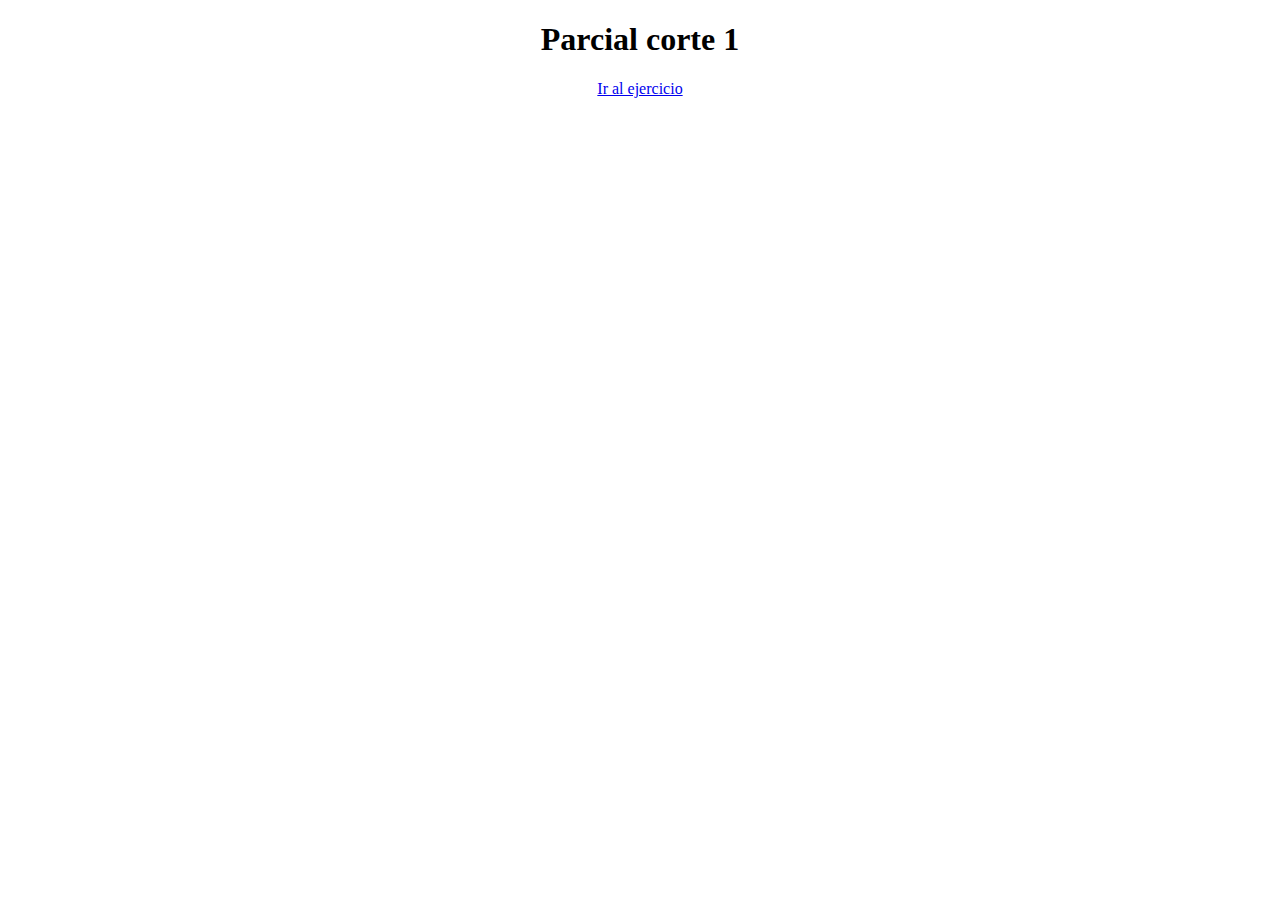
<file: index.html>
<!DOCTYPE html>
<html lang="en">
<head>
    <meta charset="UTF-8">
    <meta http-equiv="X-UA-Compatible" content="IE=edge">
    <meta name="viewport" content="width=device-width, initial-scale=1.0">
    <title>Document</title>
</head>
<body>
        
        <center> <h1>Parcial corte 1</h1>
            <a href="/html/parcial.html">Ir al ejercicio </a></center>
       


</body>
</html>
</file>
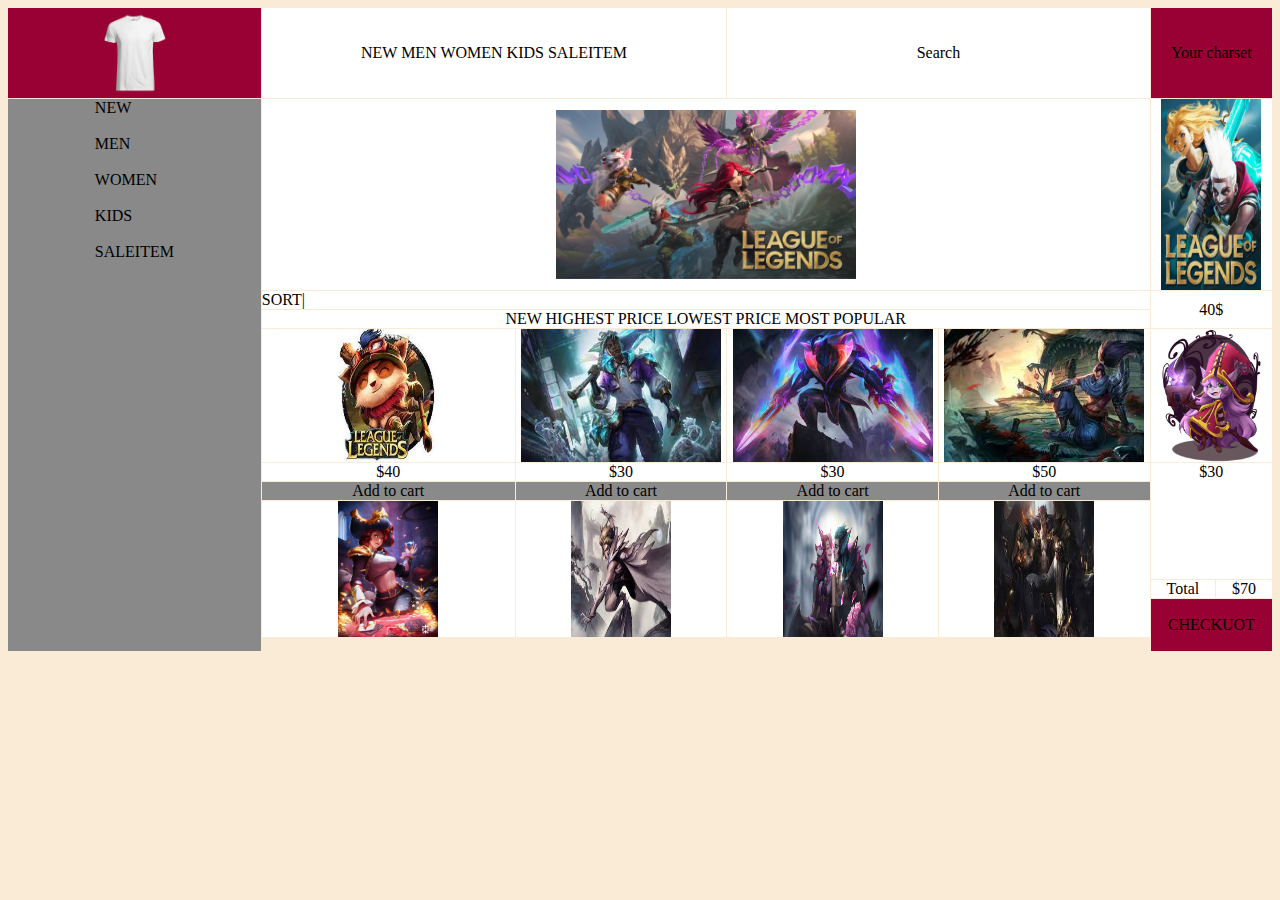
<file: html/parcial.html>
<!DOCTYPE html>
<html lang="en">
<head>
    <meta charset="UTF-8">
    <meta http-equiv="X-UA-Compatible" content="IE=edge">
    <meta name="viewport" content="width=device-width, initial-scale=1.0">
    <title>Document</title>
    <link rel="stylesheet" href="../css/estilo.css">
</head>
<body>
    <div class="gridContenedor">
        <giv class="columna1"><img src="../recursos/imagenes/sueter.png" width="80px"></giv>
        <giv class="columna2"> NEW MEN WOMEN KIDS SALEITEM </giv>
        <giv class="columna3">Search</giv>
        <giv class="columna4">Your charset</giv>
        <giv class="columna5"> NEW <br><br> MEN <br><br> WOMEN <br><br> KIDS <br><br> SALEITEM</giv>
        <div class="columna6"><img src="../recursos/imagenes/UNYVC3MXWBCDZB63W6NLY4XG4U.jpg" width="300px" > </div>
        <div class="columna7"><img src="../recursos/imagenes/Poster_League_of_legends_2019.webp" width="100px"> </div>

        <div class="columna8">SORT| </div>
        <div class="columna9"> 40$</div>
        <div class="columna91">NEW HIGHEST PRICE LOWEST PRICE MOST POPULAR </div>
        <div class="columna10"> <img src="../recursos/imagenes/teemo.jpeg" width="100px"></div>
        <div class="columna11"> <img src="../recursos/imagenes/ekko.jpeg" width="200px"></div>
        <div class="columna12"> <img src="../recursos/imagenes/zed.jpeg" width="200px"></div>
        <div class="columna13"><img src="../recursos/imagenes/yasuo.jpeg" width="200px"></div>
        <div class="columna14"> <img src="../recursos/imagenes/luluchan.jpg"  width="100px"></div>
        <div class="columna15"> $40</div>
        <div class="columna16"> $30</div>
        <div class="columna17"> $30</div>
        <div class="columna18"> $50</div>
        <div class="columna19"> $30</div>
        <div class="columna20">Add to cart</div>
        <div class="columna21">Add to cart</div>
        <div class="columna22">Add to cart</div>
        <div class="columna23">Add to cart</div>
        <div class="columna24"><img src="../recursos/imagenes/miss.jpg" width="100px"> </div>
        <div class="columna25"> <img src="../recursos/imagenes/rakan.jpeg" width="100px"></div>
        <div class="columna26"> <img src="../recursos/imagenes/xayah.jpg"  width="100px"></div>
        <div class="columna27"> <img src="../recursos/imagenes/sett.jpeg" width="100px"></div>
        <div class="columna28">Total</div>
        <div class="columna29">$70</div>
        <div class="columna30">CHECKUOT</div>
    </div>


    
</body>
</html>
</file>
<file: css/estilo.css>
body{
    background-color: antiquewhite;
}


.gridContenedor{

    display: grid;
    grid-template-columns: 20% 20% auto auto ;
    gap: 1px;
    grid-template-rows: 90px 90px 100px auto;

}


.columna1{
    display: flex;
    background-color: #990134 ;
    grid-column: 1/2;
    align-items: center;
    justify-content: center;
}
.columna2{
    display: flex;

    background-color:  white;
    grid-column: 2/4 ;
    align-items: center;
    justify-content: center;
}
.columna3{
    display: flex;
    background-color: white ;
    grid-column: 4/6;
    align-items: center;
    justify-content: center;
}
.columna4{
    display: flex;
    background-color: #990134 ;
    grid-column: 6/8;
    align-items: center;
    justify-content: center;
    
}
.columna5{
    display: flex;
    background-color: #898989 ;
    grid-column: 1/2  ;
    grid-row: 2/20;
    justify-content: center;
    
}
.columna6{
    display: flex;
    background-color:white ;
    grid-column: 2/6  ;
    grid-row: 2/4;
    justify-content: center;
    align-items: center;

}
.columna7{
    display: flex;
    background-color: white ;
    grid-column: 6/8  ;
    grid-row: 2/4;
    justify-content: center;
}
.columna8{

    background-color: white ;
    grid-column: 2/6  ;
    grid-row: 4/7;
}
.columna9{
    display: flex;
    background-color: white ;
    grid-column: 6/8  ;
    grid-row: 4/8;
    justify-content: center;
    align-items: center;
}
.columna91{
    display: flex;
    background-color: white ;
    grid-column: 2/6  ;
    grid-row: 7/8;
    justify-content: center;
}
.columna10{
    display: flex;
    background-color:  white;
    grid-column: 2/3 ;
    grid-row: 8/10 ; 
    justify-content: center;
}
.columna11{
    display: flex;
    background-color:  white;
    grid-column: 3/4 ;
    grid-row: 8/10 ; 
    justify-content: center;
}
.columna12{
    display: flex;
    background-color:  white;
    grid-column: 4/5 ;
    grid-row: 8/10 ; 
    justify-content: center;
}
.columna13{
    display: flex;
    background-color:  white;
    grid-column: 5/6 ;
    grid-row: 8/10 ; 
    justify-content: center;
}
.columna14{
    display: flex;
    background-color:  white;
    grid-column: 6/8 ;
    grid-row: 8/10 ; 
    justify-content: center;
}
.columna15{
    display: flex;
    background-color:  white;
    grid-column: 2/3 ;
    grid-row: 10/11 ; 
    justify-content: center;
}
.columna16{
    display: flex;
    background-color:  white;
    grid-column: 3/4 ;
    grid-row: 10/11 ; 
    justify-content: center;
}
.columna17{
    display: flex;
    background-color:  white;
    grid-column: 4/5 ;
    grid-row: 10/11 ; 
    justify-content: center;
}
.columna18{
    display: flex;
    background-color:  white;
    grid-column: 5/6 ;
    grid-row: 10/11 ; 
    justify-content: center;
}
.columna19{
    display: flex;
    background-color:  white;
    grid-column: 6/8 ;
    grid-row: 10/15 ; 
    justify-content: center;
}
.columna20{
    display: flex;
    background-color:  #8a8a8a;
    grid-column:  2/3;
    grid-row: 11/13 ; 
    justify-content: center;
}
.columna21{
    display: flex;
    background-color:  #8a8a8a;
    grid-column:  3/4;
    grid-row: 11/13 ; 
    justify-content: center;
}
.columna22{
    display: flex;
    background-color:  #8a8a8a;
    grid-column:  4/5;
    grid-row: 11/13 ; 
    justify-content: center;
}
.columna23{
    display: flex;
    background-color:  #8a8a8a;
    grid-column:  5/6;
    grid-row: 11/13 ; 
    justify-content: center;
}
.columna24{
    display: flex;
    background-color:  white;
    grid-column:  2/3;
    grid-row: 13/17 ; 
    justify-content: center;
}
.columna25{
    display: flex;
    background-color:  white;
    grid-column:  3/4;
    grid-row: 13/17 ; 
    justify-content: center;
}
.columna26{
    display: flex;
    background-color:  white;
    grid-column:  4/5;
    grid-row: 13/17 ; 
    justify-content: center;
}
.columna27{
    display: flex;
    background-color:  white;
    grid-column:  5/6;
    grid-row: 13/17 ; 
    justify-content: center;
}
.columna28{
    display: flex;
    background-color:  white;
    grid-column:  6/7;
    grid-row: 15/16 ; 
    justify-content: center;
}
.columna29{
    display: flex;
    background-color:  white;
    grid-column:  7/8;
    grid-row: 15/16 ; 
    justify-content: center;
}
.columna30{
    display: flex;
    background-color:  #990134;
    grid-column: 6/8 ;
    grid-row: 16/20 ; 
    justify-content: center;
    align-items: center;
}
</file>
